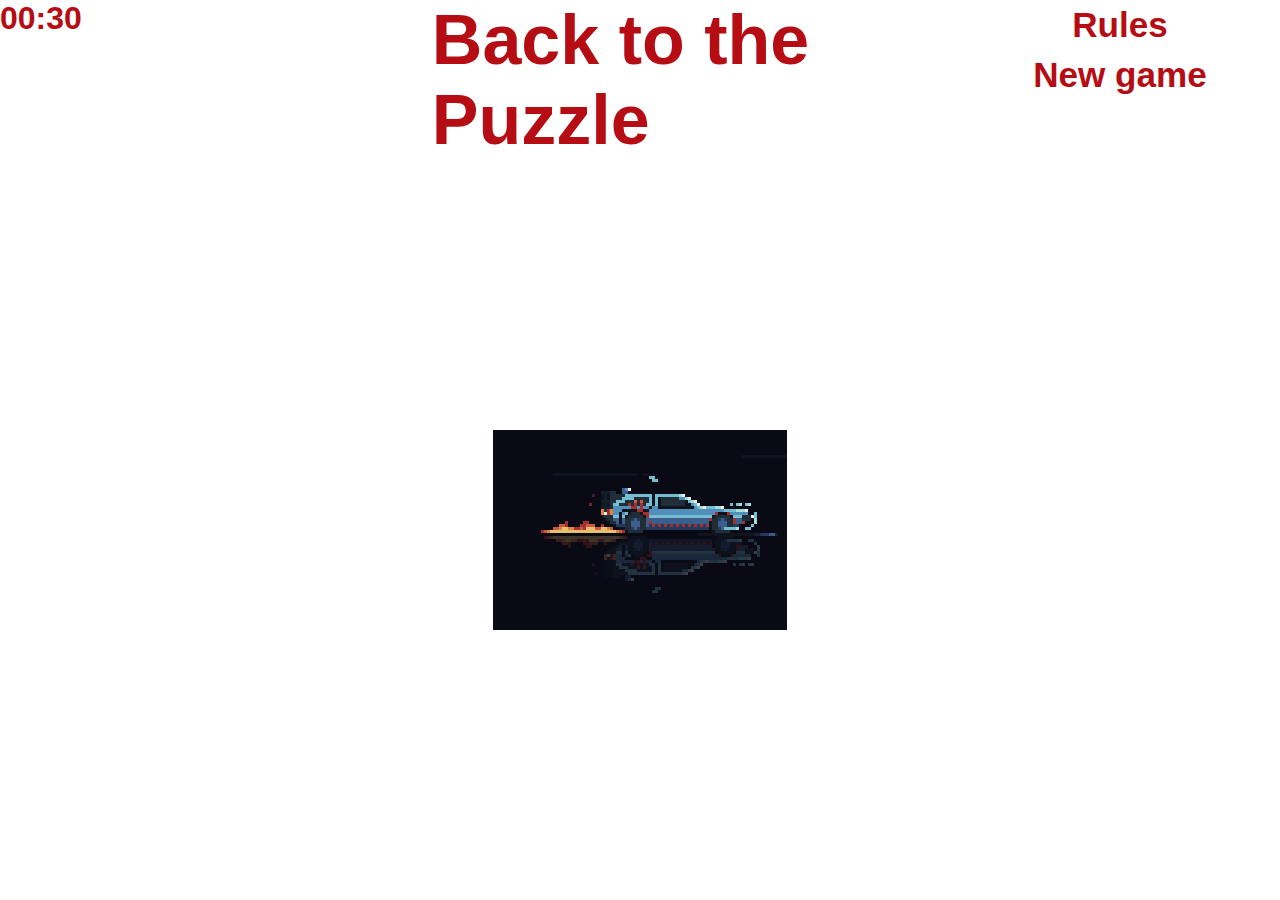
<file: index.html>
<!DOCTYPE html>
<html lang="en">
<head>
    <meta charset="UTF-8">
    <meta http-equiv="X-UA-Compatible" content="IE=edge">
    <meta name="viewport" content="width=device-width, initial-scale=1.0">
    <title>Document</title>
    <link rel="stylesheet" href="./styling.css">
</head>
<body>
  <div class="allContent">
  <div class="timer">
    <h1 id="timer">00:30</h1>
  </div>
  <div id="title">
    <h1>Back to the Puzzle</h1>
  </div>
  <div class="textButton">
  <button class="textButton" id="rulesButton">
    <h3> Rules </h3>
  </button>
    <button class="textButton" id="startButton">
    <h3> New game </h3>
  </button>
  </div>
</div>
  <div class="gifdelo"></div>
</div>
  <section class="popUp hidden">
    <h2>Rules</h2>
    <p>You need to find the right path for the Delorean to get Marty ! for that you will need to rotate each pieces with your mouse to connect each part together. Let's give it a try !  </p>
  </section>
  <section class="grid hidden">
  </section>
  <section>
    <div class="inventory"></div>
  </section>
  <audio src="./Back to the Future - Main.mp3" autoplay loop></audio>
  <script src="./Puzzle-1.js"></script>
</body>
</html>
</file>
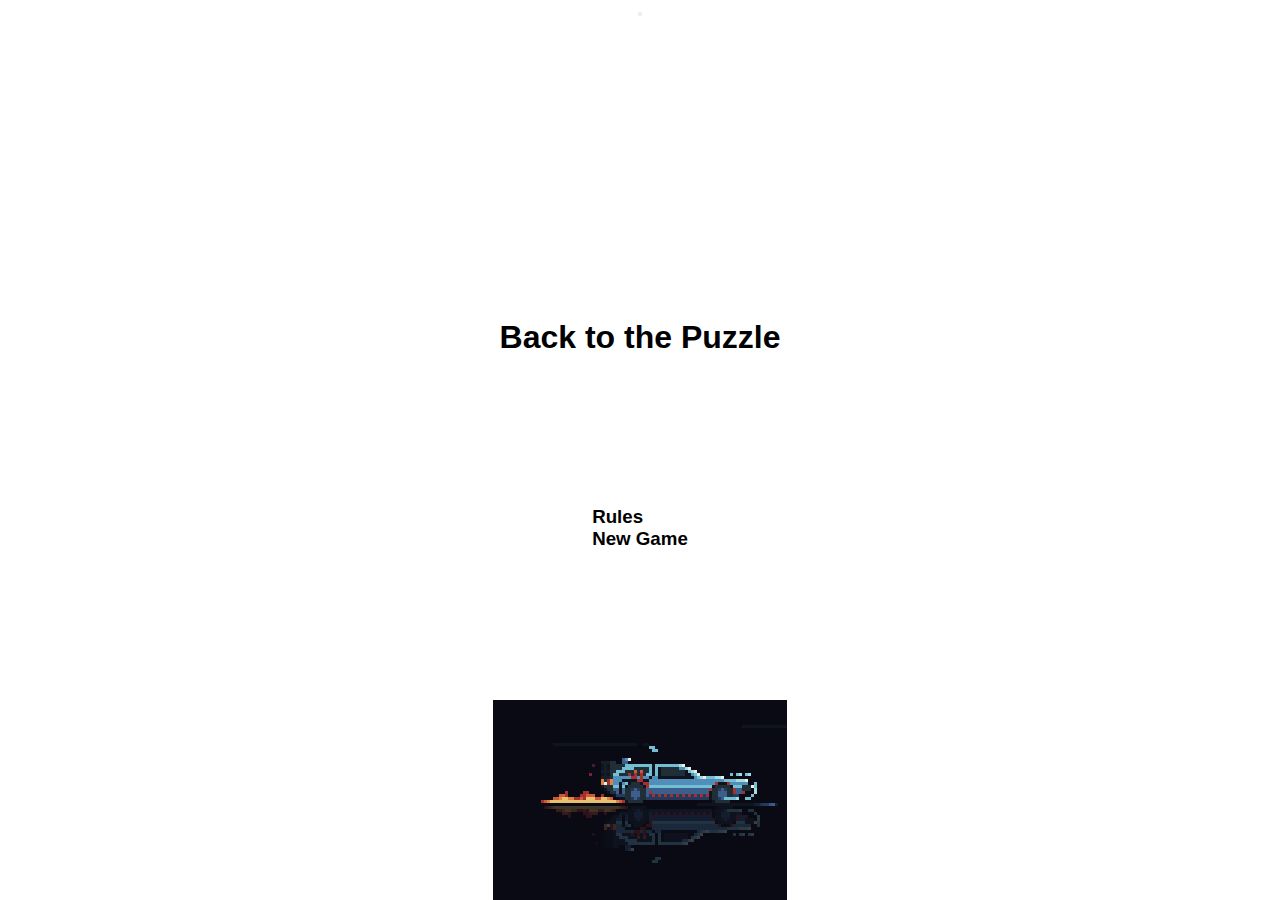
<file: Spine.html>
<!DOCTYPE html>
<html lang="en">
<head>
    <meta charset="UTF-8">
    <meta http-equiv="X-UA-Compatible" content="IE=edge">
    <meta name="viewport" content="width=device-width, initial-scale=1.0">
    <title>Document</title>
    <script src="./Puzzle-1.js"></script>
    <link rel="stylesheet" href="./styling.css">
</head>
<body>
  <div class="mute"><button class="mute off"></button>
  </div>
  <div class="title">
  </div>
  <h1>Back to the Puzzle</h1>
  <div class="menu">
    <h3 class="rules">Rules</h3>
    <h3 class="start">New Game</h3>
  </div>
  <div class="gifdelo">
  </div>
  </div>
</body>
</html>
</file>
<file: styling.css>
@font-face {
  font-family: 'Games';
  font-style: normal;
  font-weight: 400;
  src: local('Games'), url('https://fonts.cdnfonts.com/s/14926/Games.woff') format('woff');
}
@font-face {
  font-family: 'Games';
  font-style: normal;
  font-weight: 400;
  src: local('Games'), url('https://fonts.cdnfonts.com/s/14926/Games-Italic.woff') format('woff');
}



*{
  box-sizing: border-box;
  margin: 0;
  padding: 0;
}
body{
  font-family: 'Games', sans-serif;
  display: flex;
  flex-direction: column;
  height: 100vh;
  width: 100vw;
  justify-content: space-between;
  align-items: center;
  background-image: url(https://cdn.bewaremag.com/wp-content/uploads/2015/10/back-to-the-future-delorean.jpg?strip=all&lossy=1&w=2560&ssl=1);
  background-size: cover;
  background-repeat: no-repeat;
}
.allContent {
  display: flex;
  justify-content: space-between;
  width: 100%;

}
.gifdelo{
  height: 200px;
  width: 23vw;
  background-image: url('./Images/good212419.gif');

}

#title{
  font-size: 35px;
  color: #b50d13;
  margin-left: 350px;
}
.textButton{
  font-family: inherit;
  width: 25vw;
  height: 50px;
  font-size: 30px;
  color: #b50d13;
  background:none; 
  border:none;
}
#startButton:hover, #rulesButton:hover {
  text-shadow: 2px 4px 0px rgba(238, 93, 15, 0.982);
}

.timer {
  color: #b50d13;
}
.popUp {
  position: fixed;
  border: 2px white solid;
  background-color: black;
  color: #d85116;
  width: 60vw;
  height: 60vh;
  top: 10vh;
  text-align: center;
  font-size: 50px;
}
.grid {
  display: flex;
  flex-wrap: wrap;
  border: 1px solid white;
  background-color: black;
  width: 700px;
  padding: 1rem 0;
  position: fixed;
  top: 12vh;
  justify-content: center;
  align-items: center;
  align-content: center;
}
.cell {
  border: 1px solid white;
  width: 80px;
  height: 80px;
  background-size: contain;
  background-repeat: no-repeat;
  background-position: 100%;
}
.delorean {
  background-image: url(./Images/delorean.jpg);
}
.mcfly{
  background-image: url(./Images/mcfly-removebg-preview.jpg);
}
.curve{
  background-image: url(./Images/curve.png);
}
.straight{
  background-image: url(./Images/straight.png);
}
.hidden {
   display: none;
}

.straight.horizontal{
    transform: rotate(90deg);
}
.curve.northEast{
  transform: rotate(180deg);
}
.curve.southEast{
  transform: rotate(270deg);
}
.curve.southWest{
    transform: rotate(0deg);
}
.curve.northWest{
    transform: rotate(90deg);
}
</file>
